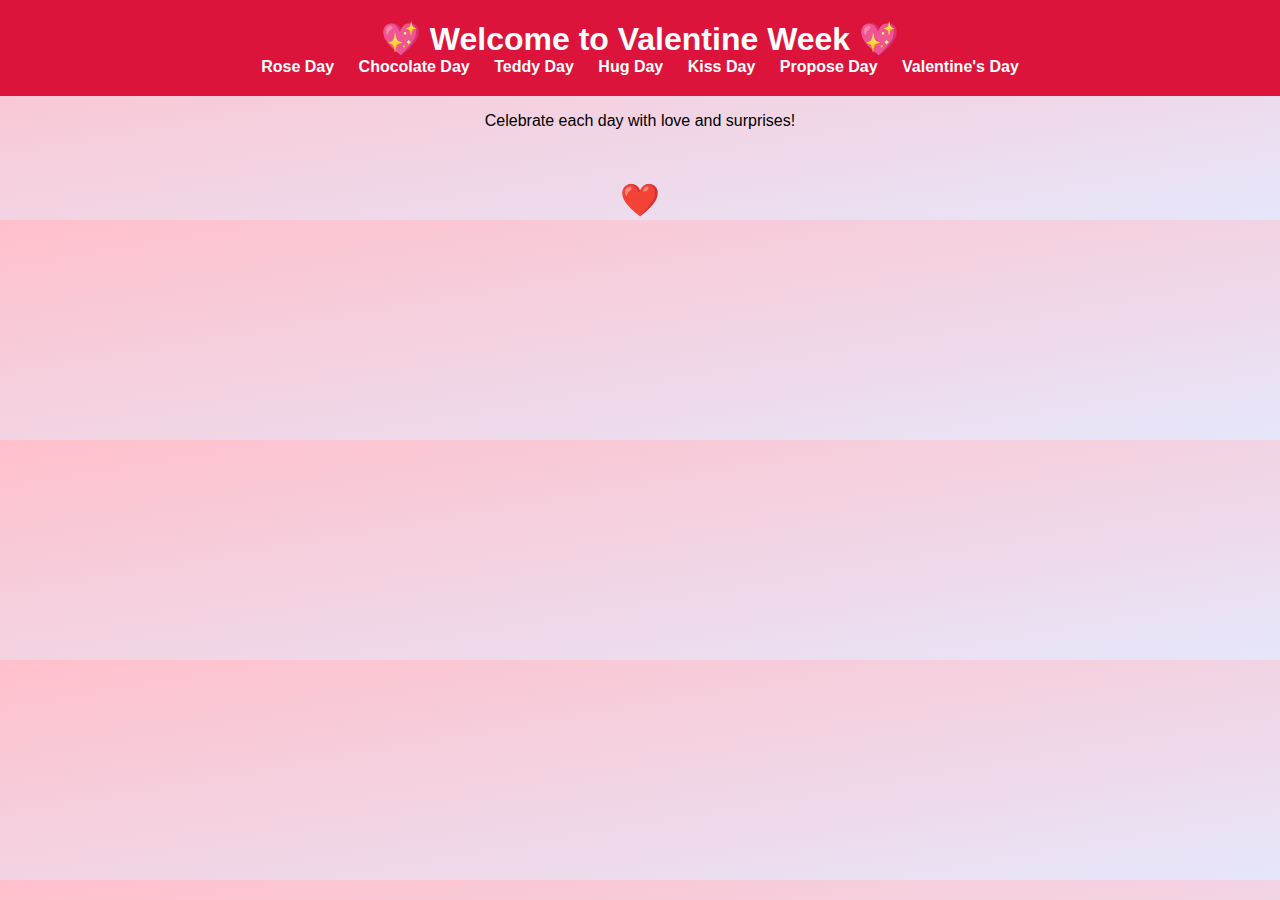
<file: index.html>
<!DOCTYPE html>
<html lang="en">
<head>
  <meta charset="UTF-8">
  <title>Valentine Week</title>
  <link rel="stylesheet" href="style.css">
  <script src="app.js" defer></script>
</head>
<body>
  <header>
    <h1>💖 Welcome to Valentine Week 💖</h1>
    <nav>
      <a href="rose.html">Rose Day</a>
      <a href="chocolate.html">Chocolate Day</a>
      <a href="teddy.html">Teddy Day</a>
      <a href="hug.html">Hug Day</a>
      <a href="kiss.html">Kiss Day</a>
      <a href="propose.html">Propose Day</a>
      <a href="valentine.html">Valentine's Day</a>
    </nav>
  </header>

  <main>
    <p>Celebrate each day with love and surprises!</p>
    <div id="countdown"></div>
    <button id="heartBtn">❤️</button>
  </main>
</body>
</html>
</file>
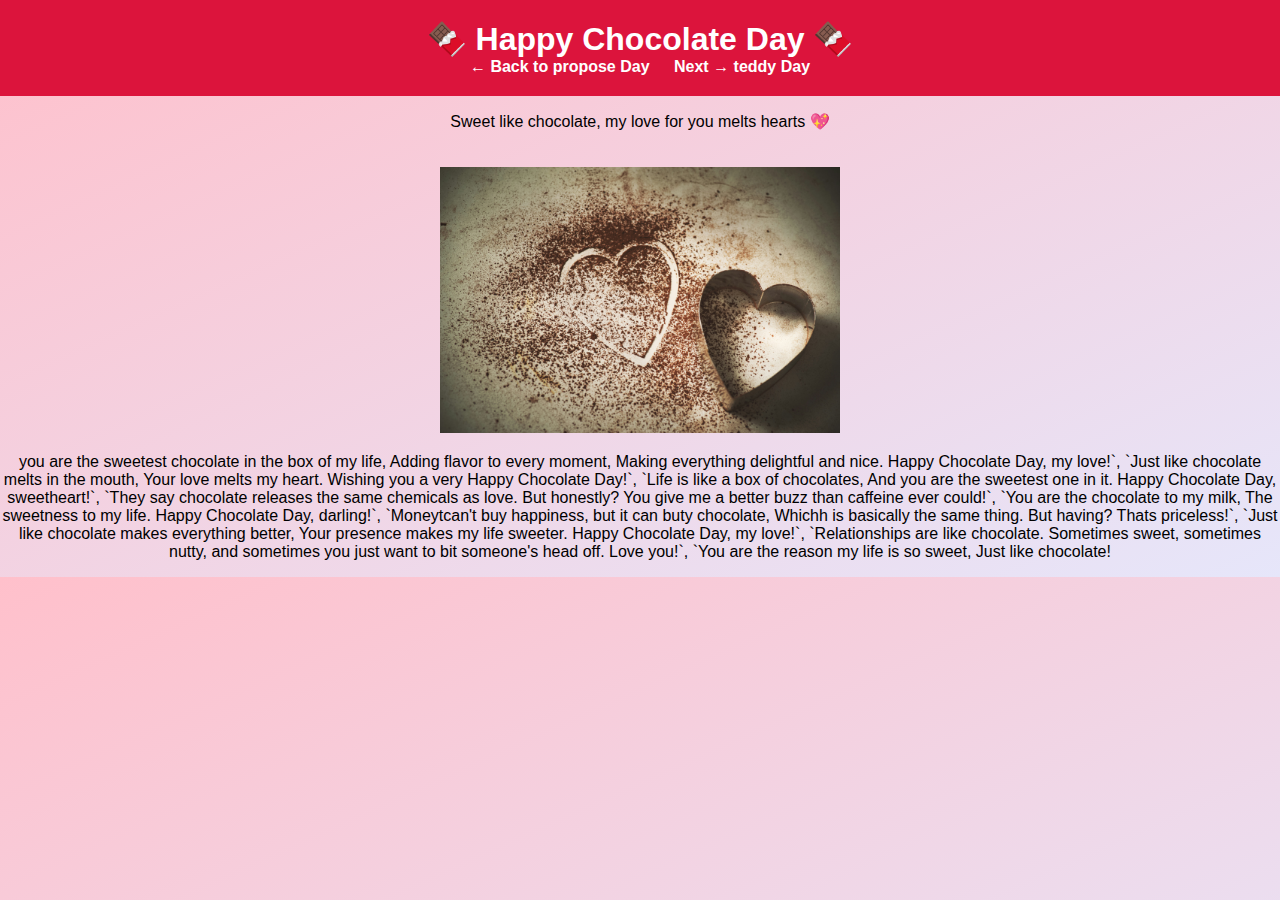
<file: chocolate.html>
<!DOCTYPE html>
<html lang="en">
<head>
  <meta charset="UTF-8">
  <title>Chocolate Day</title>
  <link rel="stylesheet" href="style.css">
</head>
<body>
  <header>
    <h1>🍫 Happy Chocolate Day 🍫</h1>
    <nav>
      <a href="propose.html">← Back to propose Day</a>
      <a href="teddy.html">Next → teddy Day</a>
    </nav>
  </header>

  <main>
    <p>Sweet like chocolate, my love for you melts hearts 💖</p>
    <img src="chocolate.jpg" alt="Chocolate" class="animated">
 <p class="caption">you are the sweetest chocolate in the box of my life,
  Adding flavor to every moment,
  Making everything delightful and nice.
  Happy Chocolate Day, my love!`,
  `Just like chocolate melts in the mouth,
  Your love melts my heart.
  Wishing you a very Happy Chocolate Day!`,
  `Life is like a box of chocolates,
  And you are the sweetest one in it.
  Happy Chocolate Day, sweetheart!`,
  `They say chocolate releases the 
  same chemicals as love. But honestly?
 You give me a better buzz than caffeine 
  ever could!`,
  `You are the chocolate to my milk,
  The sweetness to my life.
  Happy Chocolate Day, darling!`,
  `Moneytcan't buy happiness, 
  but it can buty chocolate,
   Whichh is basically the same thing.
  But having? Thats priceless!`,
  `Just like chocolate makes everything better,
  Your presence makes my life sweeter.
  Happy Chocolate Day, my love!`,
  `Relationships are like chocolate.
  Sometimes sweet, sometimes nutty,
   and sometimes you just want to 
  bit someone's head off. Love you!`,
  `You are the reason my life is so sweet,
  Just like chocolate!
</p>
  </main>
</body>
</html>
</file>
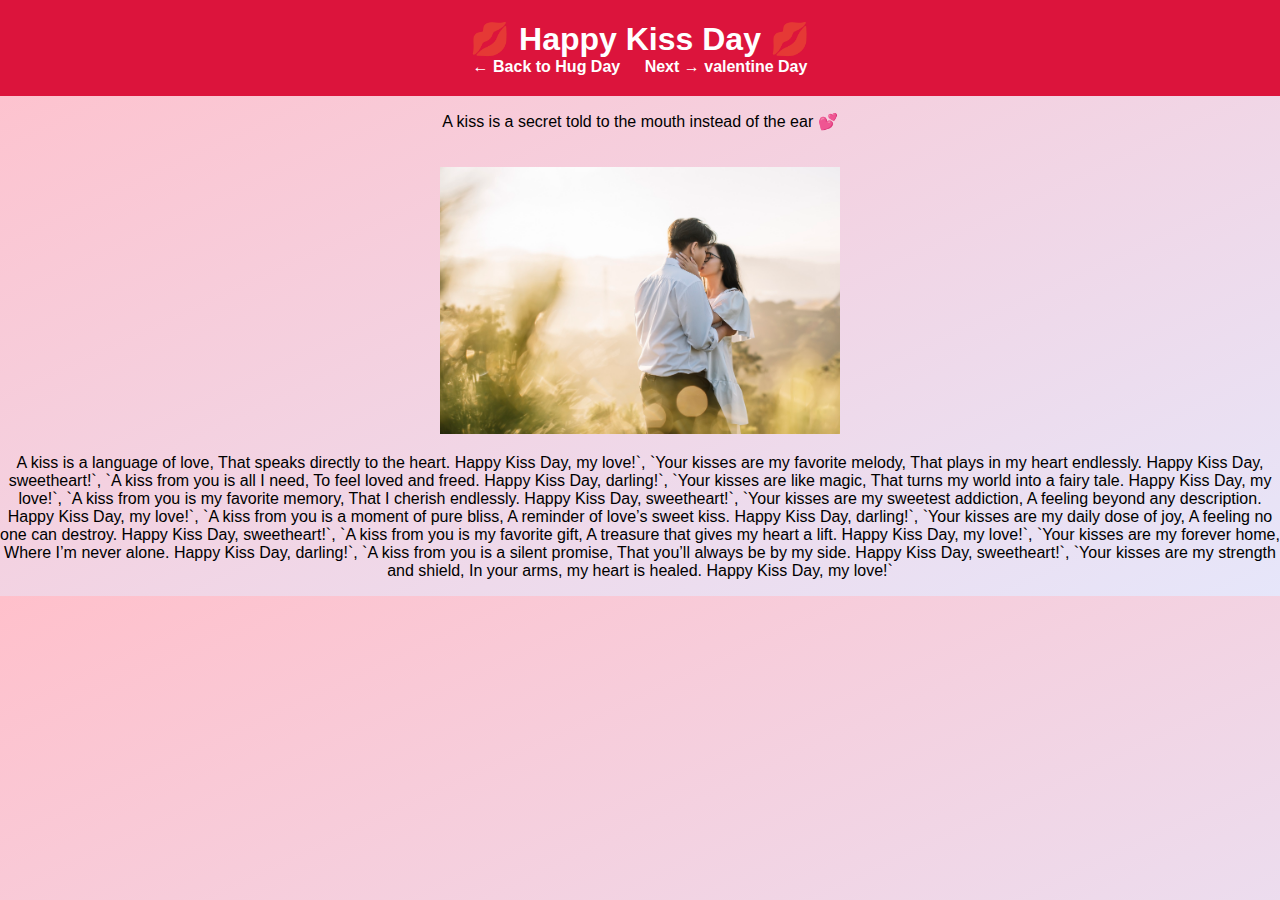
<file: kiss.html>
<!DOCTYPE html>
<html lang="en">
<head>
  <meta charset="UTF-8">
  <title>Kiss Day</title>
  <link rel="stylesheet" href="style.css">
</head>
<body>
  <header>
    <h1>💋 Happy Kiss Day 💋</h1>
    <nav>
      <a href="hug.html">← Back to Hug Day</a>
      <a href="valentine.html">Next → valentine Day</a>
    </nav>
  </header>

  <main>
    <p>A kiss is a secret told to the mouth instead of the ear 💕</p>
    <img src="kiss.jpg" alt="Kiss" class="animated">
    <p class="caption">A kiss is a language of love,
That speaks directly to the heart.
Happy Kiss Day, my love!`,
  `Your kisses are my favorite melody,
That plays in my heart endlessly.
Happy Kiss Day, sweetheart!`,
  `A kiss from you is all I need,
To feel loved and freed.
Happy Kiss Day, darling!`,
  `Your kisses are like magic,
That turns my world into a fairy tale.
Happy Kiss Day, my love!`,
  `A kiss from you is my favorite memory,
That I cherish endlessly.
Happy Kiss Day, sweetheart!`,
  `Your kisses are my sweetest addiction,
A feeling beyond any description.
Happy Kiss Day, my love!`,
  `A kiss from you is a moment of pure bliss,
A reminder of love’s sweet kiss.
Happy Kiss Day, darling!`,
  `Your kisses are my daily dose of joy,
A feeling no one can destroy.
Happy Kiss Day, sweetheart!`,
  `A kiss from you is my favorite gift,
A treasure that gives my heart a lift.
Happy Kiss Day, my love!`,
  `Your kisses are my forever home,
Where I’m never alone.
Happy Kiss Day, darling!`,
  `A kiss from you is a silent promise,
That you’ll always be by my side.
Happy Kiss Day, sweetheart!`,
  `Your kisses are my strength and shield,
In your arms, my heart is healed.
Happy Kiss Day, my love!`
</p>
  </main>
</body>
</html>
</file>
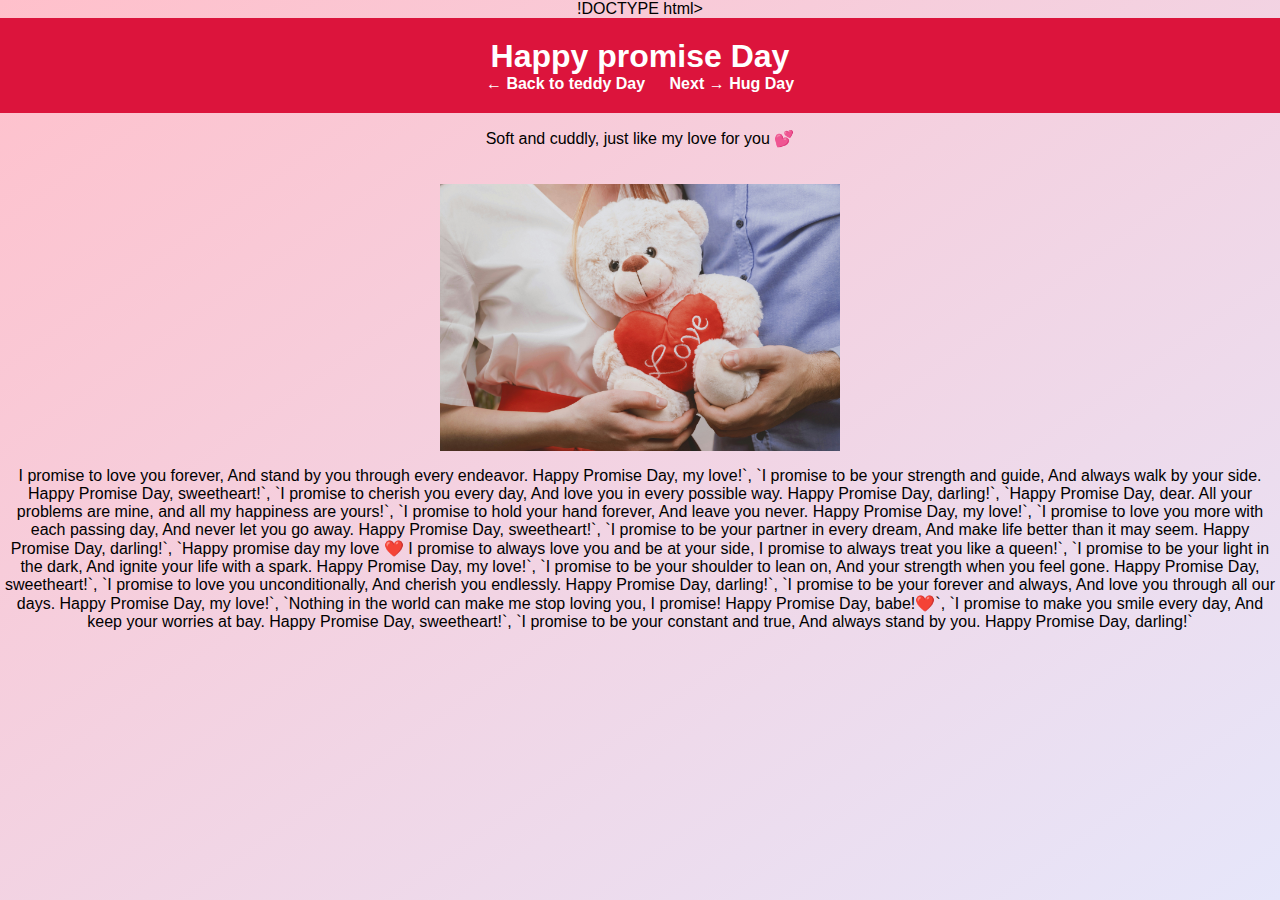
<file: promise.html>
!DOCTYPE html>
<html lang="en">
<head>
  <meta charset="UTF-8">
  <title>promise</title>
  <link rel="stylesheet" href="style.css">
</head>
<body>
  <header>
    <h1> Happy promise Day </h1>
    <nav>
      <a href="teddy.html">← Back to teddy Day</a>
      <a href="hug.html">Next → Hug Day</a>
    </nav>
  </header>

  <main>
    <p>Soft and cuddly, just like my love for you 💕</p>
    <img src="teddy.jpg" alt="Teddy" class="animated">
    <p class="caption">I promise to love you forever,
And stand by you through every endeavor.
Happy Promise Day, my love!`,
  `I promise to be your strength and guide,
And always walk by your side.
Happy Promise Day, sweetheart!`,
  `I promise to cherish you every day,
And love you in every possible way.
Happy Promise Day, darling!`,
  `Happy Promise Day, dear.
 All your problems are mine, 
and all my happiness are yours!`,
  `I promise to hold your hand forever,
And leave you never.
Happy Promise Day, my love!`,
  `I promise to love you more with each passing day,
And never let you go away.
Happy Promise Day, sweetheart!`,
  `I promise to be your partner in every dream,
And make life better than it may seem.
Happy Promise Day, darling!`,
  `Happy promise day my love ❤️
 I promise to always love you and be at your side,
 I promise to always treat you like a queen!`,
  `I promise to be your light in the dark,
And ignite your life with a spark.
Happy Promise Day, my love!`,
  `I promise to be your shoulder to lean on,
And your strength when you feel gone.
Happy Promise Day, sweetheart!`,
  `I promise to love you unconditionally,
And cherish you endlessly.
Happy Promise Day, darling!`,
  `I promise to be your forever and always,
And love you through all our days.
Happy Promise Day, my love!`,
  `Nothing in the world can 
make me stop loving you, I promise! 
Happy Promise Day, babe!❤️`,
  `I promise to make you smile every day,
And keep your worries at bay.
Happy Promise Day, sweetheart!`,
  `I promise to be your constant and true,
And always stand by you.
Happy Promise Day, darling!`
</P>
  </main>
</body>
</html>
</file>
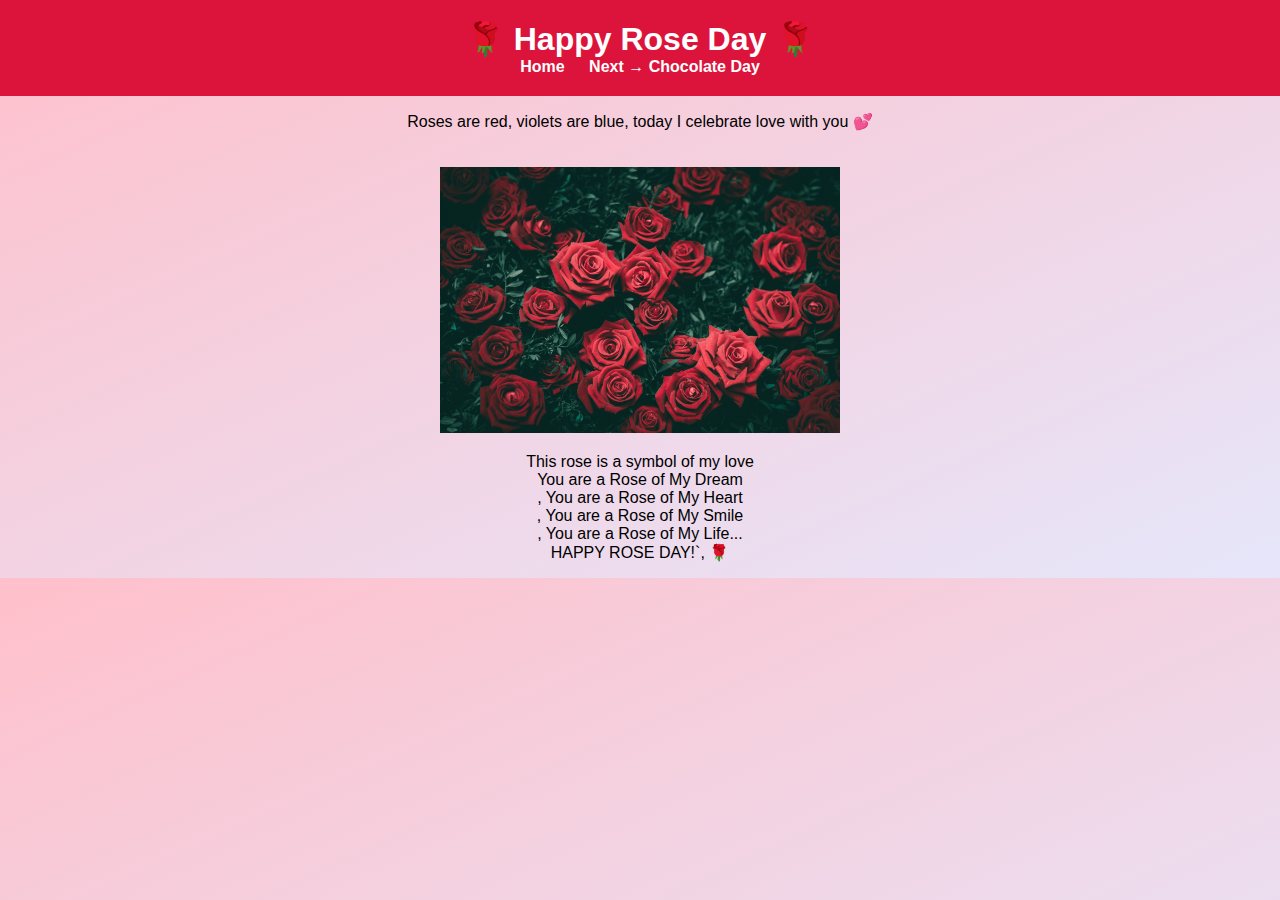
<file: rose.html>
<!DOCTYPE html>
<html lang="en">
<head>
  <meta charset="UTF-8">
  <title>Rose Day</title>
  <link rel="stylesheet" href="style.css">
</head>
<body>
  <header>
    <h1>🌹 Happy Rose Day 🌹</h1>
    <nav>
      <a href="index.html">Home</a>
      <a href="chocolate.html">Next → Chocolate Day</a>
    </nav>
  </header>

  <main>
    <p>Roses are red, violets are blue, today I celebrate love with you 💕</p>
    <img src="Rose.jpg" alt="Rose" class="animated">
    <p class="caption">This rose is a symbol of my love<br>
    You are a Rose of My Dream<br>,
    You are a Rose of My Heart<br>,
    You are a Rose of My Smile<br>,
    You are a Rose of My Life... <br>
   HAPPY ROSE DAY!`,
             🌹</p>

  </main>
</body>
</html>
<main>
</file>
<file: style.css>
/* General page styling */
body {
  font-family: 'Arial', sans-serif;
  background: linear-gradient(to bottom right, pink, lavender);
  text-align: center;
  margin: 0;
  padding: 0;
}

/* Header */
header {
  background: crimson;
  color: white;
  padding: 20px;
}
header h1 {
  margin: 0;
  font-size: 2em;
}

/* Navigation links */
nav a {
  margin: 0 10px;
  color: white;
  text-decoration: none;
  font-weight: bold;
}
nav a:hover {
  text-decoration: underline;
}

/* Countdown */
#countdown {
  font-size: 1.5em;
  margin-top: 20px;
  color: darkred;
}

/* Heart button */
button {
  margin-top: 30px;
  font-size: 2em;
  background: none;
  border: none;
  cursor: pointer;
  transition: transform 0.2s ease;
}
button:hover {
  transform: scale(1.2);
}

/* Animated images for day pages */
.animated {
  width: 400px;
  margin-top: 20px;
  animation: float 3s ease-in-out infinite;
}

@keyframes float {
  0% { transform: translateY(0); }
  50% { transform: translateY(-15px); }
  100% { transform: translateY(0); }
}
</file>
